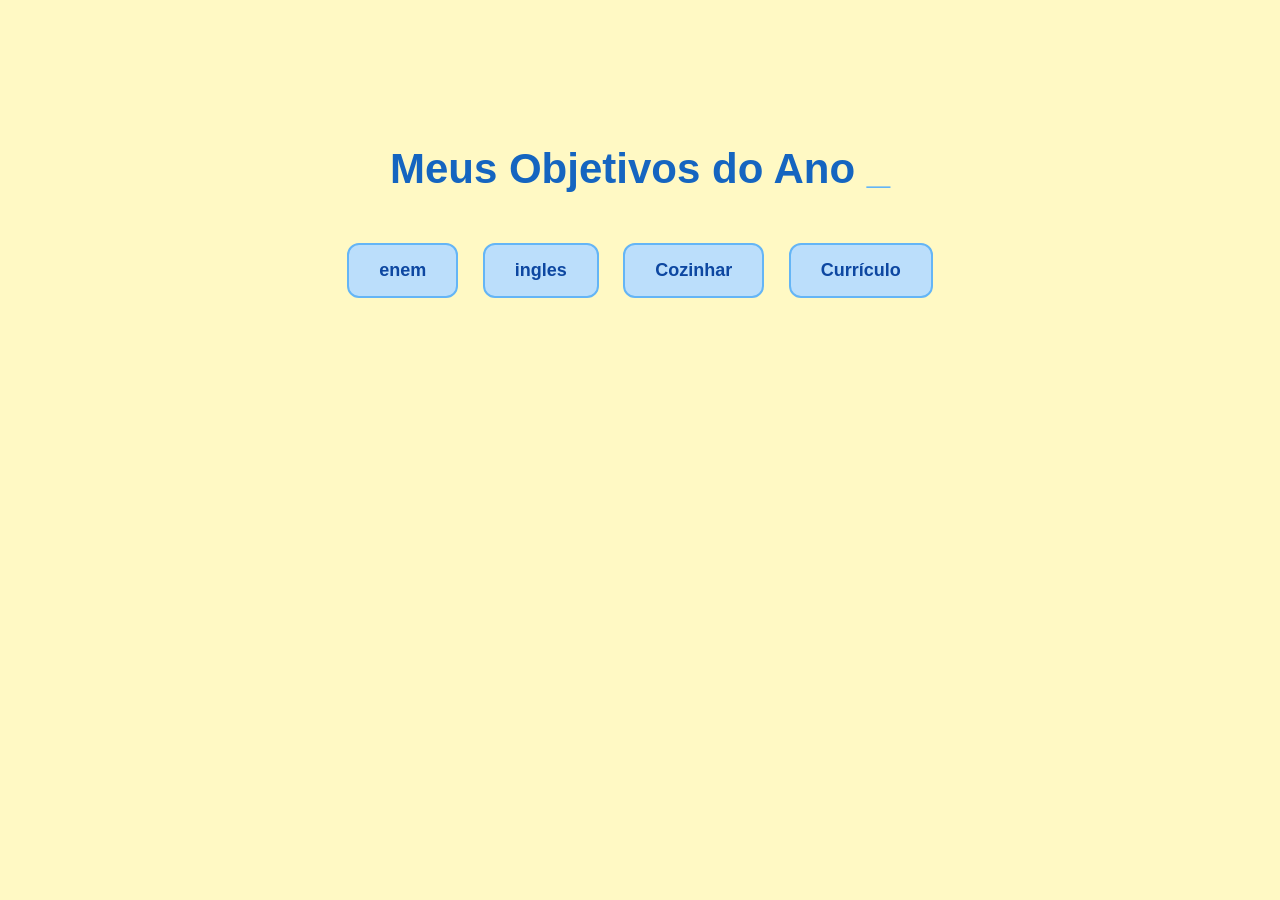
<file: index.html>
<!DOCTYPE html>
<html lang="pt-br">

<head>
    <meta charset="UTF-8">
    <meta name="viewport" content="width=device-width, initial-scale=1.0">
    <title>Meus Objetivos do Ano</title>
    <link rel="stylesheet" href="style.css">
</head>

<body>

    <section class="conteudo-principal">
        <h2 class="titulo-principal">Meus Objetivos do Ano <span>_</span></h2>

        <div class="botoes">
            <button onclick="window.open('enem.html', '_blank')">
                enem
            </button>

            <button onclick="window.open('ingles.html', '_blank')">
                ingles
            </button>

            <button onclick="window.open('cozinhar.html', '_blank')">
                Cozinhar
            </button>

            <button onclick="window.open('curriculo.html', '_blank')">
                Currículo
            </button>
        </div>
    </section>

</body>

</html>
</file>
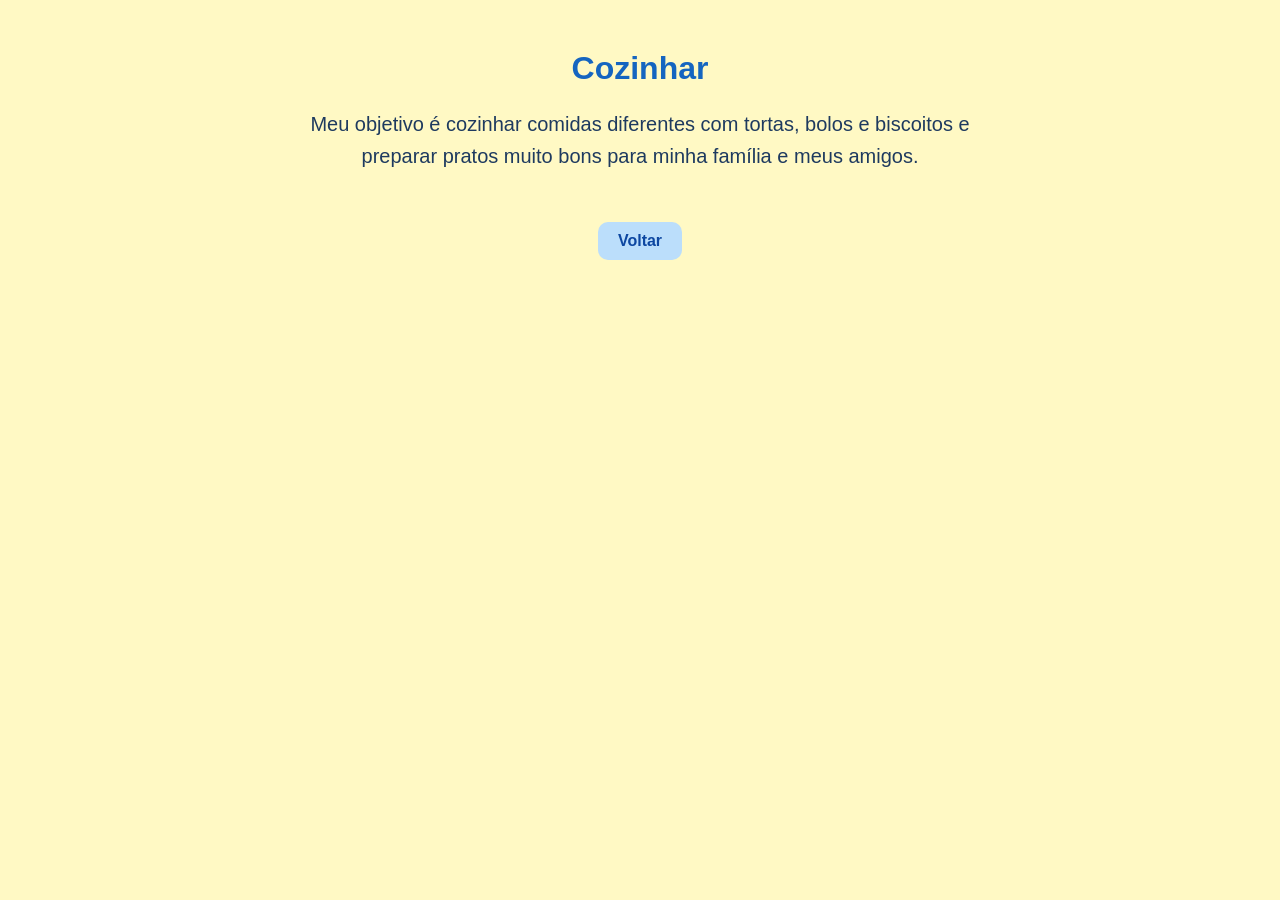
<file: cozinhar.html>
<!DOCTYPE html>
<html lang="pt-br">
<head>
    <meta charset="UTF-8">
    <title>Cozinhar</title>
    <link rel="stylesheet" href="style.css">
</head>
<body>

<h1>Cozinhar</h1>

<p>
Meu objetivo é cozinhar comidas diferentes com tortas, bolos e biscoitos e preparar pratos muito bons para minha família e meus amigos.
</p>

<a href="index.html">Voltar</a>

</body>
</html>
</file>
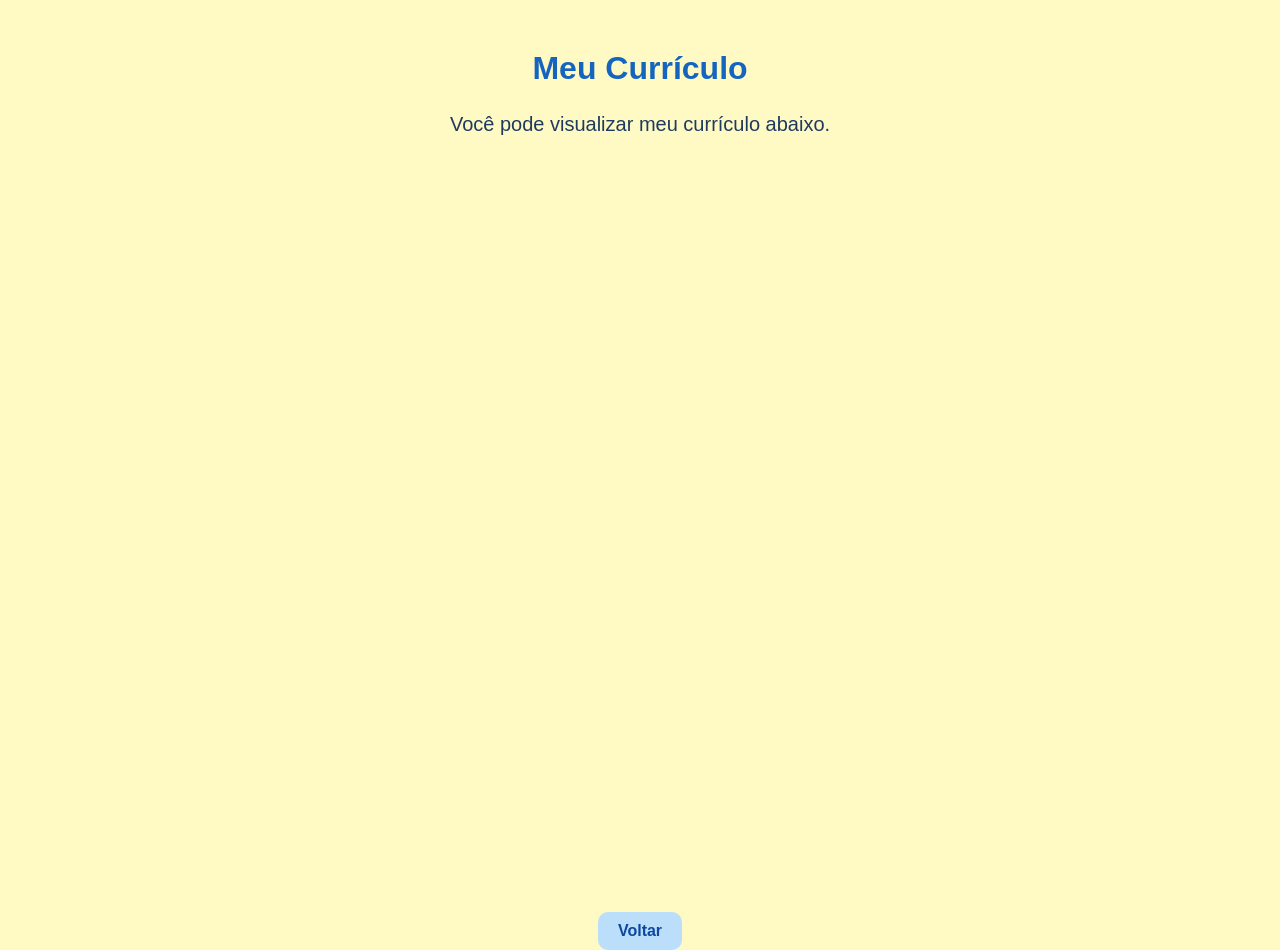
<file: curriculo.html>
<!DOCTYPE html>
<html lang="pt-br">

<head>
    <meta charset="UTF-8">
    <meta name="viewport" content="width=device-width, initial-scale=1.0">
    <title>Currículo</title>
    <link rel="stylesheet" href="style.css">
</head>

<body>

    <h1>Meu Currículo</h1>

    <p>Você pode visualizar meu currículo abaixo.</p>

    <iframe
        src="https://drive.google.com/file/d/1nSEztO-pRtHOKvNpvJ9pKZ9jNVK8tL64/preview"
        width="80%"
        height="700"
        style="border: none;">
    </iframe>

    <br><br>

    <a href="index.html">Voltar</a>

</body>

</html>
</file>
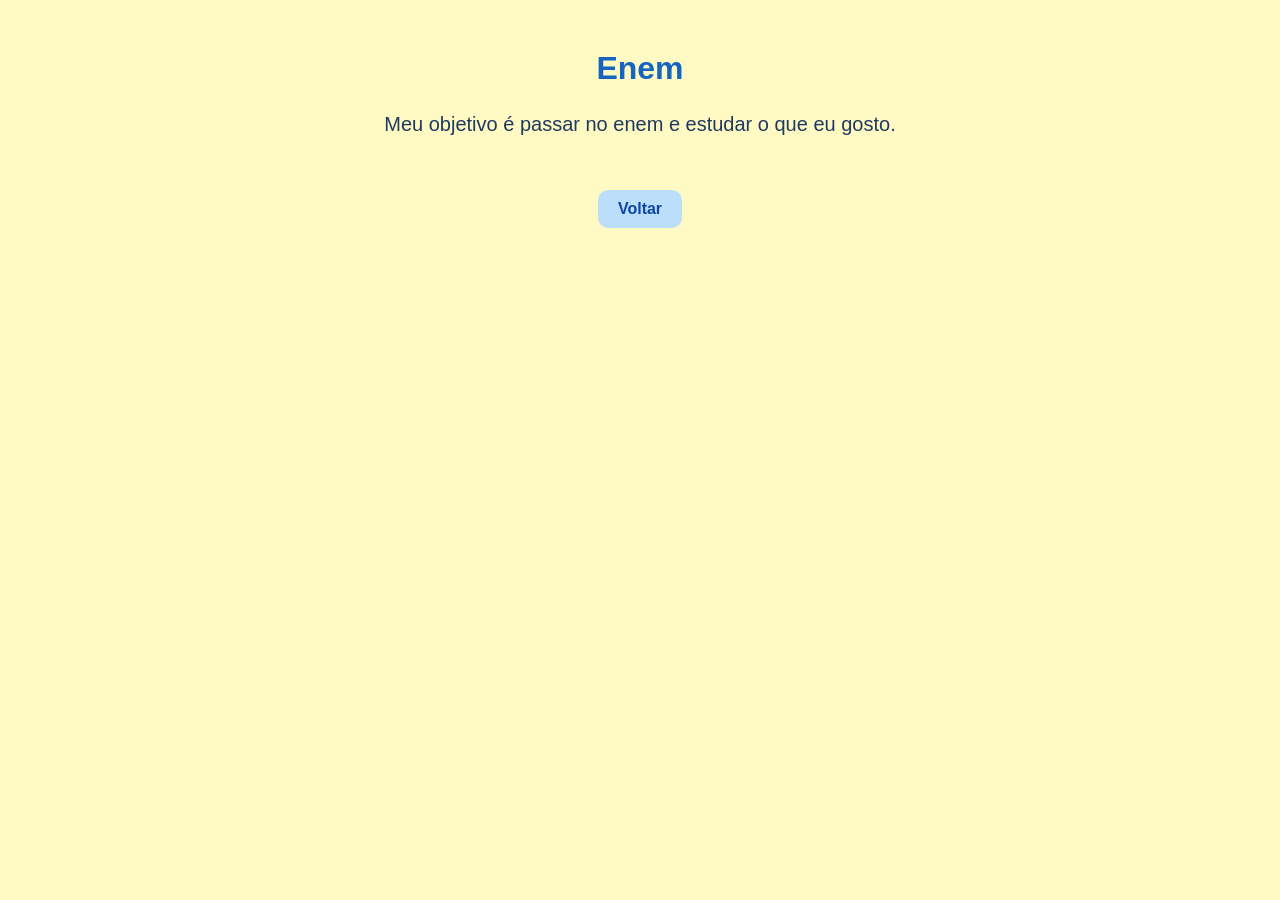
<file: enem.html>
<!DOCTYPE html>
<html lang="pt-br">
<head>
    <meta charset="UTF-8">
    <title>Enem</title>
    <link rel="stylesheet" href="style.css">
</head>
<body>

<h1>Enem</h1>

<p>
Meu objetivo é passar no enem e estudar o que eu gosto.
</p>

<a href="index.html">Voltar</a>

</body>
</html>
</file>
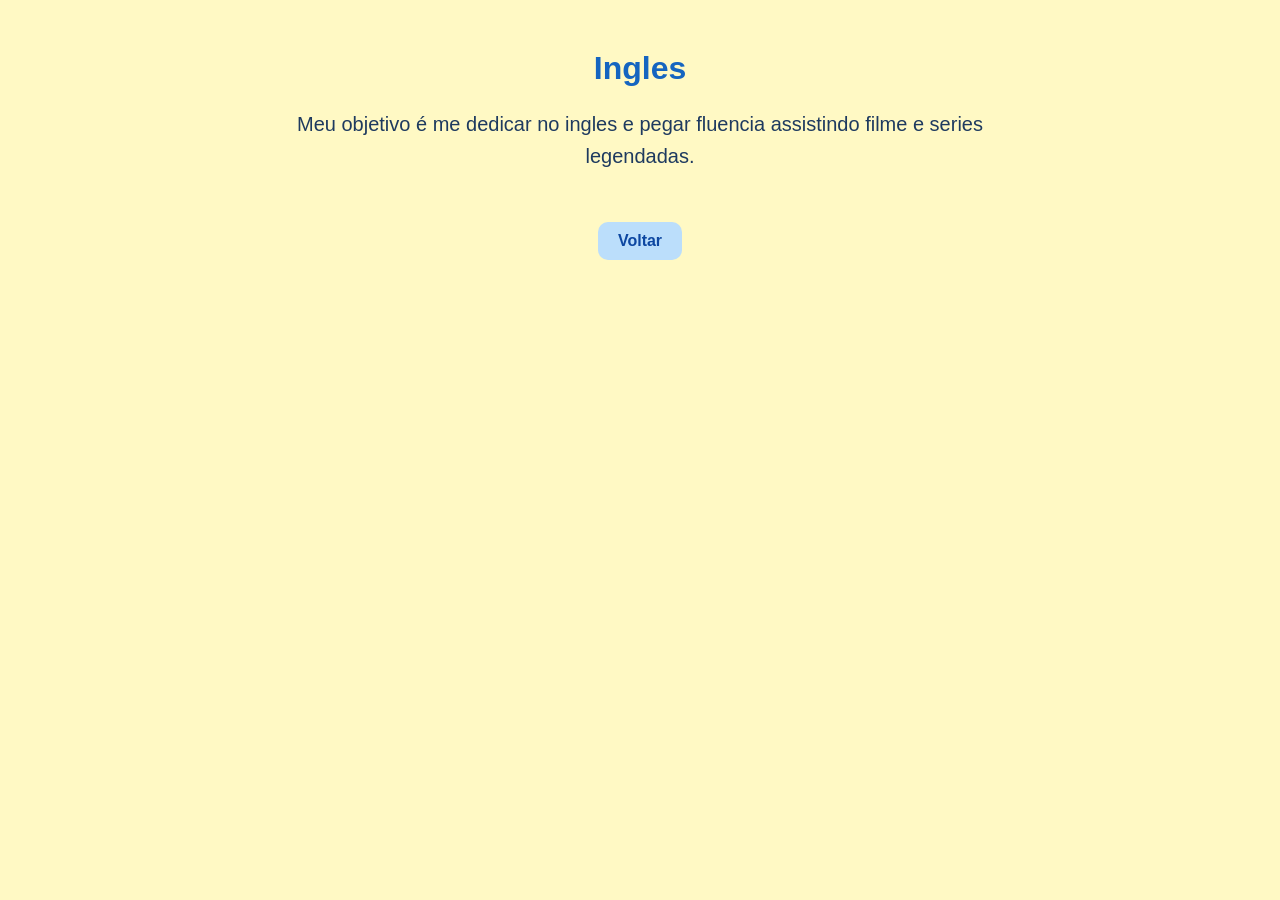
<file: ingles.html>
<!DOCTYPE html>
<html lang="pt-br">
<head>
    <meta charset="UTF-8">
    <title>Ingles</title>
    <link rel="stylesheet" href="style.css">
</head>
<body>

<h1>Ingles</h1>

<p>
Meu objetivo é me dedicar no ingles e pegar fluencia assistindo filme e series legendadas.
</p>

<a href="index.html">Voltar</a>

</body>
</html>
</file>
<file: style.css>
/* Fundo da página */
body {
    margin: 0;
    font-family: Arial, Helvetica, sans-serif;
    background-color: #FFF9C4; /* Amarelo bem clarinho */
    color: #1E3A5F;
    text-align: center;
}

/* Área principal */
.conteudo-principal {
    margin-top: 80px;
    padding: 30px;
}

/* Título */
.titulo-principal {
    font-size: 42px;
    color: #1565C0; /* Azul */
}

.titulo-principal span {
    color: #64B5F6; /* Azul clarinho */
}

/* Botões */
.botoes {
    margin-top: 40px;
}

button {
    background-color: #BBDEFB; /* Azul clarinho */
    color: #0D47A1;
    border: 2px solid #64B5F6;
    border-radius: 12px;
    padding: 15px 30px;
    margin: 10px;
    font-size: 18px;
    font-weight: bold;
    cursor: pointer;
    transition: 0.3s;
}

/* Efeito ao passar o mouse */
button:hover {
    background-color: #90CAF9;
    transform: scale(1.05);
}

/* Páginas internas */
h1 {
    color: #1565C0;
    margin-top: 50px;
}

p {
    font-size: 20px;
    max-width: 700px;
    margin: 20px auto;
    line-height: 1.6;
}

/* Link de voltar */
a {
    display: inline-block;
    margin-top: 30px;
    padding: 10px 20px;
    background-color: #BBDEFB;
    color: #0D47A1;
    text-decoration: none;
    border-radius: 10px;
    font-weight: bold;
}

a:hover {
    background-color: #90CAF9;
}
</file>
